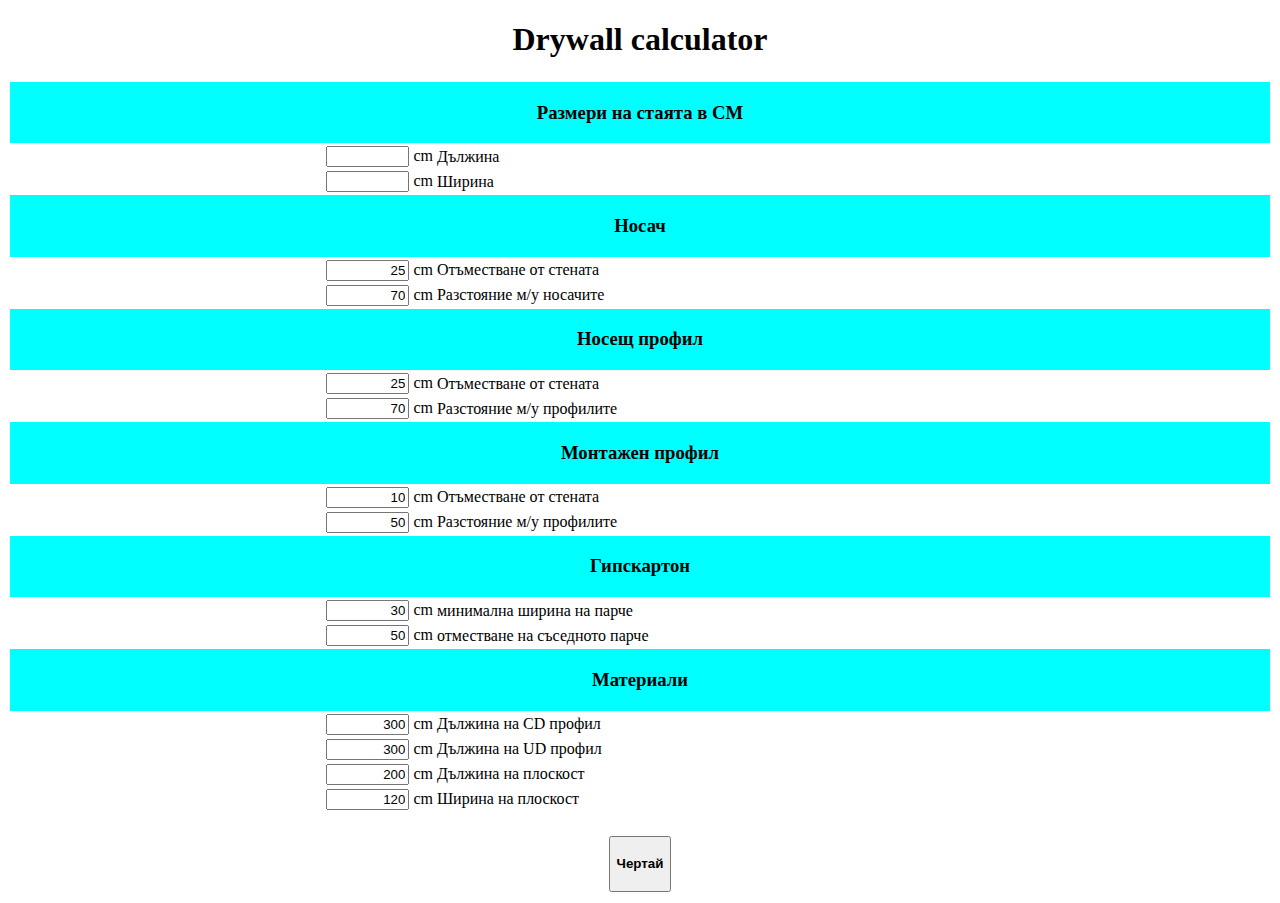
<file: index.html>
<!DOCTYPE html>
<html lang="en">
  <head>
    <meta charset="UTF-8" />
    <meta http-equiv="X-UA-Compatible" content="IE=edge" />
    <meta name="viewport" content="width=device-width, initial-scale=1.0" />
    <title>Drywall Draw</title>
    <style>
      .hidden {
        display: none;
      }
      #wrapper {
        position: relative;
        border: 1px solid #9c9898;
        min-width: 300px;
        min-height: 300px;
        z-index: 999;
        height: 90vh !important;
      }

      #buttonWrapper {
        position: absolute;
        width: 30px;
        top: 2px;
        right: 2px;
        z-index: 1000;
      }

      input[type="button"] {
        padding: 5px;
        width: 30px;
        margin: 0px 0px 2px 0px;
      }

      div.stage {
        position: relative;
        border: 1px solid #9c9898;
        margin: 0px auto;
        width: 100%;
        height: 100%;
      }
      canvas {
        position: absolute;
      }
      input[type="text"] {
        width:75px;
        text-align: right;
      }
    </style>
    <script src="script.js"></script>
  </head>
  <body>
    <h1><center>Drywall calculator</center></h1>
    <table style="width: 100%" id="form">
      <tr>
        <td colspan="2" style="text-align: center; background-color: aqua">
          <h3>Размери на стаята в СМ</h3>
        </td>
      </tr>
      <tr>
        <td style="text-align: right">
          <input type="text" name="l" value="" /> cm
        </td>
        <td>Дължина</td>
      </tr>
      <tr>
        <td style="text-align: right">
          <input type="text" name="h" value="" /> cm
        </td>
        <td>Ширина</td>
      </tr>
      <tr>
        <td colspan="2" style="text-align: center; background-color: aqua">
          <h3>Носач</h3>
        </td>
      </tr>
      <tr>
        <td style="text-align: right">
          <input type="text" name="fls" value="25" /> cm
        </td>
        <td>Отъместване от стената</td>
      </tr>
      <tr>
        <td style="text-align: right">
          <input type="text" name="s" value="70" /> cm
        </td>
        <td>Разстояние м/у носачите</td>
      </tr>
      <tr>
        <td colspan="2" style="text-align: center; background-color: aqua">
          <h3>Носещ профил</h3>
        </td>
      </tr>
      <tr>
        <td style="text-align: right">
          <input type="text" name="mfls" value="25" /> cm
        </td>
        <td>Отъместване от стената</td>
      </tr>
      <tr>
        <td style="text-align: right">
          <input type="text" name="ms" value="70" /> cm
        </td>
        <td>Разстояние м/у профилите</td>
      </tr>
      <tr>
        <td colspan="2" style="text-align: center; background-color: aqua">
          <h3>Монтажен профил</h3>
        </td>
      </tr>
      <tr>
        <td style="text-align: right">
          <input type="text" name="bfls" value="10" /> cm
        </td>
        <td>Отъместване от стената</td>
      </tr>
      <tr>
        <td style="text-align: right">
          <input type="text" name="bs" value="50" /> cm
        </td>
        <td>Разстояние м/у профилите</td>
      </tr>
      <tr>
        <td colspan="2" style="text-align: center; background-color: aqua">
          <h3>Гипскартон</h3>
        </td>
      </tr>
      <tr>
        <td style="text-align: right">
          <input type="text" name="mindwfls" value="30" /> cm
        </td>
        <td>минимална ширина на парче</td>
      </tr>
      <tr>
        <td style="text-align: right">
          <input type="text" name="dwfs" value="50" /> cm
        </td>
        <td>отместване на съседното парче</td>
      </tr>
      <tr>
        <td colspan="2" style="text-align: center; background-color: aqua">
          <h3>Материали</h3>
        </td>
      </tr>
      <tr>
        <td style="text-align: right">
          <input type="text" name="cdl" value="300" /> cm
        </td>
        <td>Дължина на CD профил</td>
      </tr>
      <tr>
        <td style="text-align: right">
          <input type="text" name="udl" value="300" /> cm
        </td>
        <td>Дължина на UD профил</td>
      </tr>
      <tr>
        <td style="text-align: right">
          <input type="text" name="dwl" value="200" /> cm
        </td>
        <td>Дължина на плоскост</td>
      </tr>
      <tr>
        <td style="text-align: right">
          <input type="text" name="dwh" value="120" /> cm
        </td>
        <td>Ширина на плоскост</td>
      </tr>

      <tr>
        <td>&nbsp;</td>
      </tr>
      <tr>
        <td colspan="2" style="text-align: center">
          <button id="draw"><h4>Чертай</h4></button>
        </td>
      </tr>
    </table>
    <div id="wrapper" style="width: 100%; height: 100%">
      <div id="buttonWrapper">
        <input type="button" id="plus" value="+" />
        <input type="button" id="minus" value="-" />
      </div>
    </div>

    <script>
      function draw() {
        // clear layers before draw
        drawJS.clearLayers();

        // за носач
        //fls = 25;//отместване от стената
        //s = 70;//разстояние между носачите
        b = Math.floor((l - 2 * fls) / s) + 2; //брой носачи на ред

        // за носещ профил
        //mfls = 25;//отместване от стената
        //ms = 70;//разстояние между носещите профили
        mp = Math.ceil((h - 2 * mfls) / ms - 1) + 2; //брой редове с носещи профили

        // носачи
        bmp = b * mp;
        calcData.bmp = bmp + " броя носача";

        // за монтажен профил
        //bfls = 10;//отместване от стената
        //bs = 50;//разстояние между монтажните профили
        bp = Math.floor(l / bs) + 2; //брой редове с монтажни профили
        if (l % bs == 0) {
          bp--;
        }

        // котви
        mpbp = mp * bp;
        calcData.mpbp = mpbp + " броя скраб/котва";

        // за гипскартона
        //mindwfls = 30;//минимална ширина на парче
        //dwfs = 50;//отместване на съседното парче

        //udn - брой ud профили
        udn = Math.ceil((2 * (l + h)) / udl);
        calcData.ud = udn + " броя по " + udl + "см";

        //cdn - брой cd профили
        cdn = Math.ceil((mp * l + bp * h) / cdl);
        calcData.cd = cdn + " броя по " + cdl + "см";

        // dw - брой плоскости
        dwn = Math.ceil((l * h) / (dwl * dwh));
        calcData.dw = dwn + " броя плоскости " + dwl + "x" + dwh + "см";

        //console.log(calcData);

        // drywall
        {
          dwr = Math.floor(h / dwh);
          dwc = Math.floor(l / dwl);
          dwfls = Math.floor((h - dwr * dwh) / 2);
          if (dwfls < mindwfls && dwfls > 0) {
            dwr--;
            dwfls = (h - dwr * dwh) / 2;
          }
          xs = dwfs;
          // горни парчета
          {
            // 1
            drawJS.drawRect({
              strokeStyle: "#ff0000",
              strokeWidth: 1,
              fillStyle: "#ffffff",
              cx: xs / 2,
              cy: dwfls / 2,
              width: xs,
              height: dwfls,
              layer: "dw",
            });
            //next
            dwflc = Math.floor((l - xs) / dwl);
            for (i = 0; i < dwflc; i++) {
              drawJS.drawRect({
                strokeStyle: "#ff0000",
                strokeWidth: 1,
                fillStyle: "#ffffff",
                cx: xs + i * dwl + dwl / 2,
                cy: dwfls / 2,
                width: dwl,
                height: dwfls,
                layer: "dw",
              });
            }
            //last
            drawJS.drawRect({
              strokeStyle: "#ff0000",
              strokeWidth: 1,
              fillStyle: "#ffffff",
              cx: xs + dwflc * dwl + (l - (xs + dwflc * dwl)) / 2,
              cy: dwfls / 2,
              width: l - (xs + dwflc * dwl),
              height: dwfls,
              layer: "dw",
            });
          }
          // долни парчета
          {
            if (dwr % 2 == 0) {
              xs = 0;
            }
            // 1
            drawJS.drawRect({
              strokeStyle: "#ff0000",
              strokeWidth: 1,
              fillStyle: "#ffffff",
              cx: xs / 2,
              cy: h - dwfls / 2,
              width: xs,
              height: dwfls,
              layer: "dw",
            });
            //next
            dwflc = Math.floor((l - xs) / dwl);
            for (i = 0; i < dwflc; i++) {
              drawJS.drawRect({
                strokeStyle: "#ff0000",
                strokeWidth: 1,
                fillStyle: "#ffffff",
                cx: xs + i * dwl + dwl / 2,
                cy: h - dwfls / 2,
                width: dwl,
                height: dwfls,
                layer: "dw",
              });
            }
            //last
            drawJS.drawRect({
              strokeStyle: "#ff0000",
              strokeWidth: 1,
              fillStyle: "#ffffff",
              cx: xs + dwflc * dwl + (l - (xs + dwflc * dwl)) / 2,
              cy: h - dwfls / 2,
              width: l - (xs + dwflc * dwl),
              height: dwfls,
              layer: "dw",
            });
          }

          // вътрешни парчета
          for (i = 0; i < dwr; i++) {
            //50см отместване
            i % 2 ? (xs = dwfs) : (xs = 0);
            //чертае първото парче за отместване
            if (xs > 0) {
              drawJS.drawRect({
                strokeStyle: "#ff0000",
                strokeWidth: 1,
                fillStyle: "#ffffff",
                cx: xs / 2,
                cy: dwfls + dwh / 2 + i * dwh,
                width: xs,
                height: dwh,
                layer: "dw",
              });
            }
            for (j = 0; j < dwc; j++) {
              if (dwl / 2 + j * dwl + xs + dwl / 2 <= l) {
                drawJS.drawRect({
                  strokeStyle: "#ff0000",
                  strokeWidth: 1,
                  fillStyle: "#ffffff",
                  cx: dwl / 2 + j * dwl + xs,
                  cy: dwfls + dwh / 2 + i * dwh,
                  width: dwl,
                  height: dwh,
                  layer: "dw",
                });
              }
            }
            // чертае последното парче
            if (dwc * dwl + xs < l) {
              drawJS.drawRect({
                strokeStyle: "#ff0000",
                strokeWidth: 1,
                fillStyle: "#ffffff",
                cx: dwc * dwl + xs + (l - (dwc * dwl + xs)) / 2,
                cy: dwfls + dwh / 2 + i * dwh,
                width: l - (dwc * dwl + xs),
                height: dwh,
                layer: "dw",
              });
            } else {
              drawJS.drawRect({
                strokeStyle: "#ff0000",
                strokeWidth: 1,
                fillStyle: "#ffffff",
                cx: xs + (dwc - 1) * dwl + (l - (xs + (dwc - 1) * dwl)) / 2,
                cy: dwfls + dwh / 2 + i * dwh,
                width: l - ((dwc - 1) * dwl + xs),
                height: dwh,
                layer: "dw",
              });
            }
          }
        }
        /*
        drawJS.drawRect({
          cx: 100,
          cy: 100,
          width: 100,
          height: 50,
          layer: "back",
          lineWidth: 5,
          strokeStyle: "red",
        });
        */
      }

      window.onload = function () {
        calcData = {};
        var wrapper = drawJS.addStage({
          wrapper: "#wrapper",
        });
        drawJS.addLayer({ id: "dw" });
        drawJS.addLayer({ id: "front" });

        var startDragOffset = {};
        var mouseDown = false;

        document.getElementById("wrapper").classList.add("hidden");

        document.getElementById("draw").addEventListener(
          "click",
          () => {
            // parameters
            l = parseInt(document.querySelector("input[name=l]").value);
            h = parseInt(document.querySelector("input[name=h]").value);
            fls = parseInt(document.querySelector("input[name=fls]").value);
            s = parseInt(document.querySelector("input[name=s]").value);
            mfls = parseInt(document.querySelector("input[name=mfls]").value);
            ms = parseInt(document.querySelector("input[name=ms]").value);
            bfls = parseInt(document.querySelector("input[name=bfls]").value);
            bs = parseInt(document.querySelector("input[name=bs]").value);
            mindwfls = parseInt(
              document.querySelector("input[name=mindwfls]").value
            );
            dwfs = parseInt(document.querySelector("input[name=dwfs]").value);
            cdl = parseInt(document.querySelector("input[name=cdl]").value);
            udl = parseInt(document.querySelector("input[name=udl]").value);
            dwl = parseInt(document.querySelector("input[name=dwl]").value);
            dwh = parseInt(document.querySelector("input[name=dwh]").value);

            if (l < 100 || h < 100 || isNaN(l) || isNaN(h)) {
              alert("Липсват параметри!");
            } else {
              document.getElementById("wrapper").classList.remove("hidden");
              document.getElementById("form").classList.add("hidden");

              draw();
            }
          },
          false
        );

        document.getElementById("plus").addEventListener(
          "click",
          () => {
            drawJS.zoomIn();
            draw();
          },
          false
        );

        document.getElementById("minus").addEventListener(
          "click",
          () => {
            drawJS.zoomOut();
            draw();
          },
          false
        );

        wrapper.addEventListener("pointerdown", function (evt) {
          mouseDown = true;
          startDragOffset.x = evt.clientX - drawJS.translatePos.x;
          startDragOffset.y = evt.clientY - drawJS.translatePos.y;
        });

        wrapper.addEventListener("pointerup", function (evt) {
          mouseDown = false;
        });

        wrapper.addEventListener("pointermove", function (evt) {
          if (mouseDown) {
            drawJS.translatePos.x = evt.clientX - startDragOffset.x;
            drawJS.translatePos.y = evt.clientY - startDragOffset.y;
            draw();
          }
        });
      };
    </script>
  </body>
</html>
</file>
